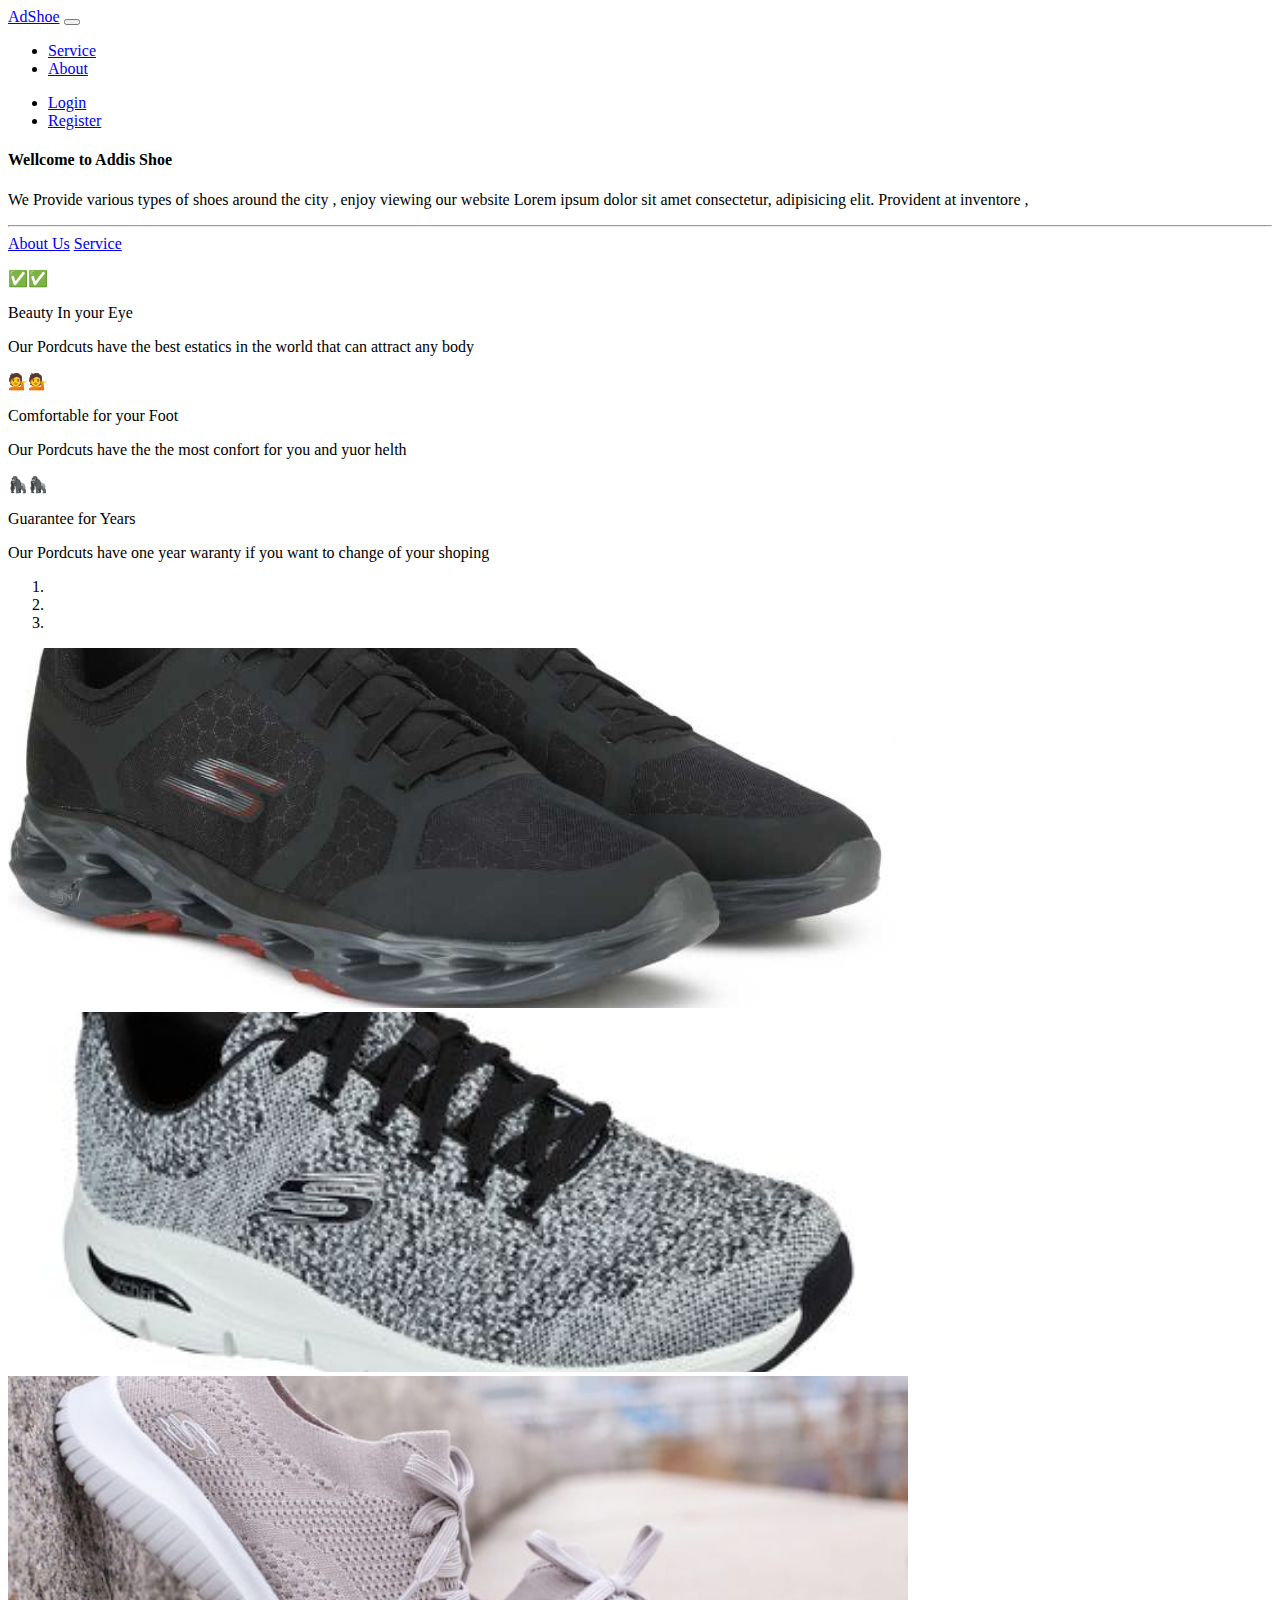
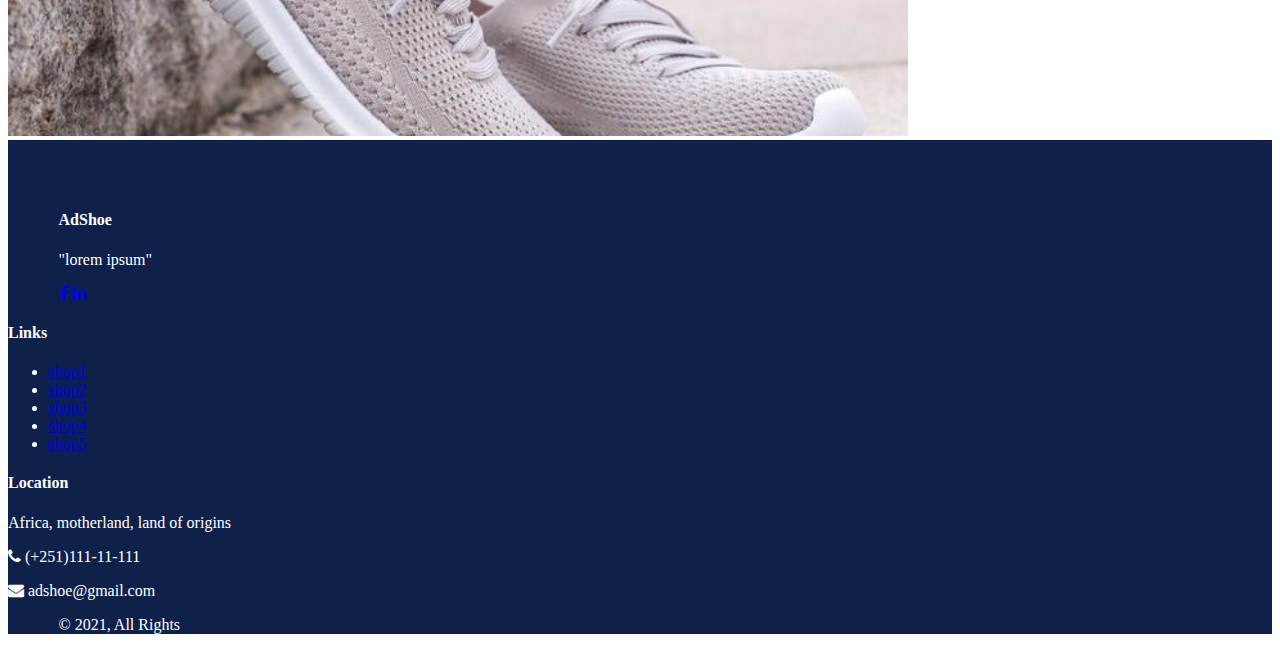
<file: index.html>
<!DOCTYPE html>
<html lang="en">
<head>
    <meta charset="UTF-8">
    <meta name="viewport" content="width=device-width, initial-scale=1.0">
    <link rel="stylesheet" href="https://cdn.jsdelivr.net/npm/bootstrap@4.5.3/dist/css/bootstrap.min.css" 
    integrity="sha384-TX8t27EcRE3e/ihU7zmQxVncDAy5uIKz4rEkgIXeMed4M0jlfIDPvg6uqKI2xXr2" crossorigin="anonymous">
    <link rel="stylesheet" href="https://stackpath.bootstrapcdn.com/font-awesome/4.7.0/css/font-awesome.min.css">
    <link rel="stylesheet" href="./assets/css/style.css">

    <title>AdShoe</title>
</head>
<body>
    
<!-- Navigation -->

<nav class="navbar navbar-expand-md navbar-dark bg-dark sticky-top">
    <a class="navbar-brand" href="index.html">AdShoe</a>


    <button class="navbar-toggler" type="button" data-toggle="collapse" data-target="#colNav"
    aria-controls="navbarSupportedContent" aria-expanded="false" aria-label="Toggle
    navigation">
     <span class="navbar-toggler-icon"></span>
    </button>

    <!-- Nav links -->
    <div class="collapse navbar-collapse" id="colNav">

    <ul class="navbar-nav ">
        <li class="nav-item d-flex justify-content-end">
        <a class="nav-link" href="service.html">Service</a>
        </li>
        <li class="nav-item d-flex justify-content-end">
        <a class="nav-link" href="about.html">About</a>
        </li>
       
    </ul>

    <ul class="navbar-nav ml-auto">

        <li class="nav-item d-flex justify-content-end">
         <a class="nav-link" href="login.html">Login</a>
         </li>
         <li class="nav-item d-flex justify-content-end">
         <a class="nav-link" href="register.html">Register</a>
         </li>
        
    </ul>
    </div>   




</nav>

    <!-- Hero Section -->

<div class="jumbotron" >
    <h4>Wellcome to Addis Shoe</h4>
    <p>We Provide various types of shoes around the city , enjoy viewing our website
    Lorem ipsum dolor sit amet consectetur, adipisicing elit. Provident at inventore ,</p>
    <hr class="my-4">
    <a class="btn btn-outline-info btn-lg" href="about.html">About Us</a>
    <a class="btn btn-info btn-lg" href="service.html">Service</a>
</div>

    <!--Grid System -->
    <div class="row text-center px-4">
    
        <div class="col-lg-4">
        <p>✅✅</p>
        <p class="font-weight-bold"> Beauty In your Eye</p>
        <p>Our Pordcuts have the best estatics in the world that can attract any body</p>
        </div>
    
        <div class="col-lg-4">
        <p>💁💁</p>
        <p class="font-weight-bold"> Comfortable for your Foot</p>
        <p>Our Pordcuts have the the most confort for you and yuor helth</p>
        </div>
    
        <div class="col-lg-4">
        <p>🦍🦍</p>
        <p class="font-weight-bold"> Guarantee for Years </p>
        <p>Our Pordcuts have one year waranty if you want to change of your shoping</p>
        </div>

    </div>


        <!--Image slideshow-->

 <div id="MySlide" class="carousel slide my-4" data-ride="carousel">

    <ol class="carousel-indicators">
        <li data-target="#MySlide" data-slide-to="0" class="active"></li>
        <li data-target="#MySlide" data-slide-to="1"></li>
        <li data-target="#MySlide" data-slide-to="2"></li>
    </ol>
       


 <div class="carousel-inner text-center">
 <div class="carousel-item active">
 <img src="./assets/img/pic1.jpeg" >
 </div>
 <div class="carousel-item ">
 <img src="./assets/img/pic2.jpg" alt="">
 </div>
 <div class="carousel-item ">
 <img src="./assets/img/pic3.jpg" alt="">
 </div>

</div>

<a class="carousel-control-prev" href="#MySlide" role="button" data-slide="prev">
    <span class="carousel-control-prev-icon bg-info" aria-hidden="true"></span>
    <span class="sr-only">Previous</span>
    </a>
    <a class="carousel-control-next" href="#MySlide" role="button" data-slide="next">
    <span class="carousel-control-next-icon bg-info" aria-hidden="true"></span>
    <span class="sr-only">Next</span>
</a>
   

 </div>


 <footer style="background-color: rgb(14, 33, 75);color: white; padding-top: 4%;">
    <div class="row"> 
        <div class="col-md-4" style="padding-left: 4%;">
            <h4>AdShoe</h4>
            <p>"lorem ipsum"</p>
            <a href="#"><span><i class="fa fa-facebook fa-md"></i></span></a>
            <a href="#"><span><i class="fa fa-linkedin fa-md"></i></span></a>
        </div>
        <div class="col-md-4">
            <h4>Links</h4>
            <ul>
                <li><a href="#"> shop1</li></a>
                <li><a href="#"> shop2</li></a>
                <li><a href="#"> shop3</li></a>
                <li><a href="#"> shop4</li></a>
                <li><a href="#"> shop5</li></a>
            </ul>
        </div>
        <div class="col-md-4">
            <h4>Location</h4>
            <p>Africa, motherland, land of origins</p>
            
            <p><i class="fa fa-phone fa-md"></i> (+251)111-11-111</p>
            <p><i class="fa fa-envelope fa-md"></i> adshoe@gmail.com</p>
        </div>
    </div>
    <div class="row" style="padding-left: 4%;">
        <p>&#169; 2021, All Rights</p>
    </div>
</footer>


 <script src="https://code.jquery.com/jquery-3.5.1.slim.min.js" integrity="sha384-DfXdz2htPH0lsSSs5nCTpuj/zy4C+OGpamoFVy38MVBnE+IbbVYUew+OrCXaRkfj" crossorigin="anonymous"></script>
 <script src="https://cdn.jsdelivr.net/npm/bootstrap@4.5.3/dist/js/bootstrap.bundle.min.js" integrity="sha384-ho+j7jyWK8fNQe+A12Hb8AhRq26LrZ/JpcUGGOn+Y7RsweNrtN/tE3MoK7ZeZDyx" crossorigin="anonymous"></script>

</body>
</html>
</file>
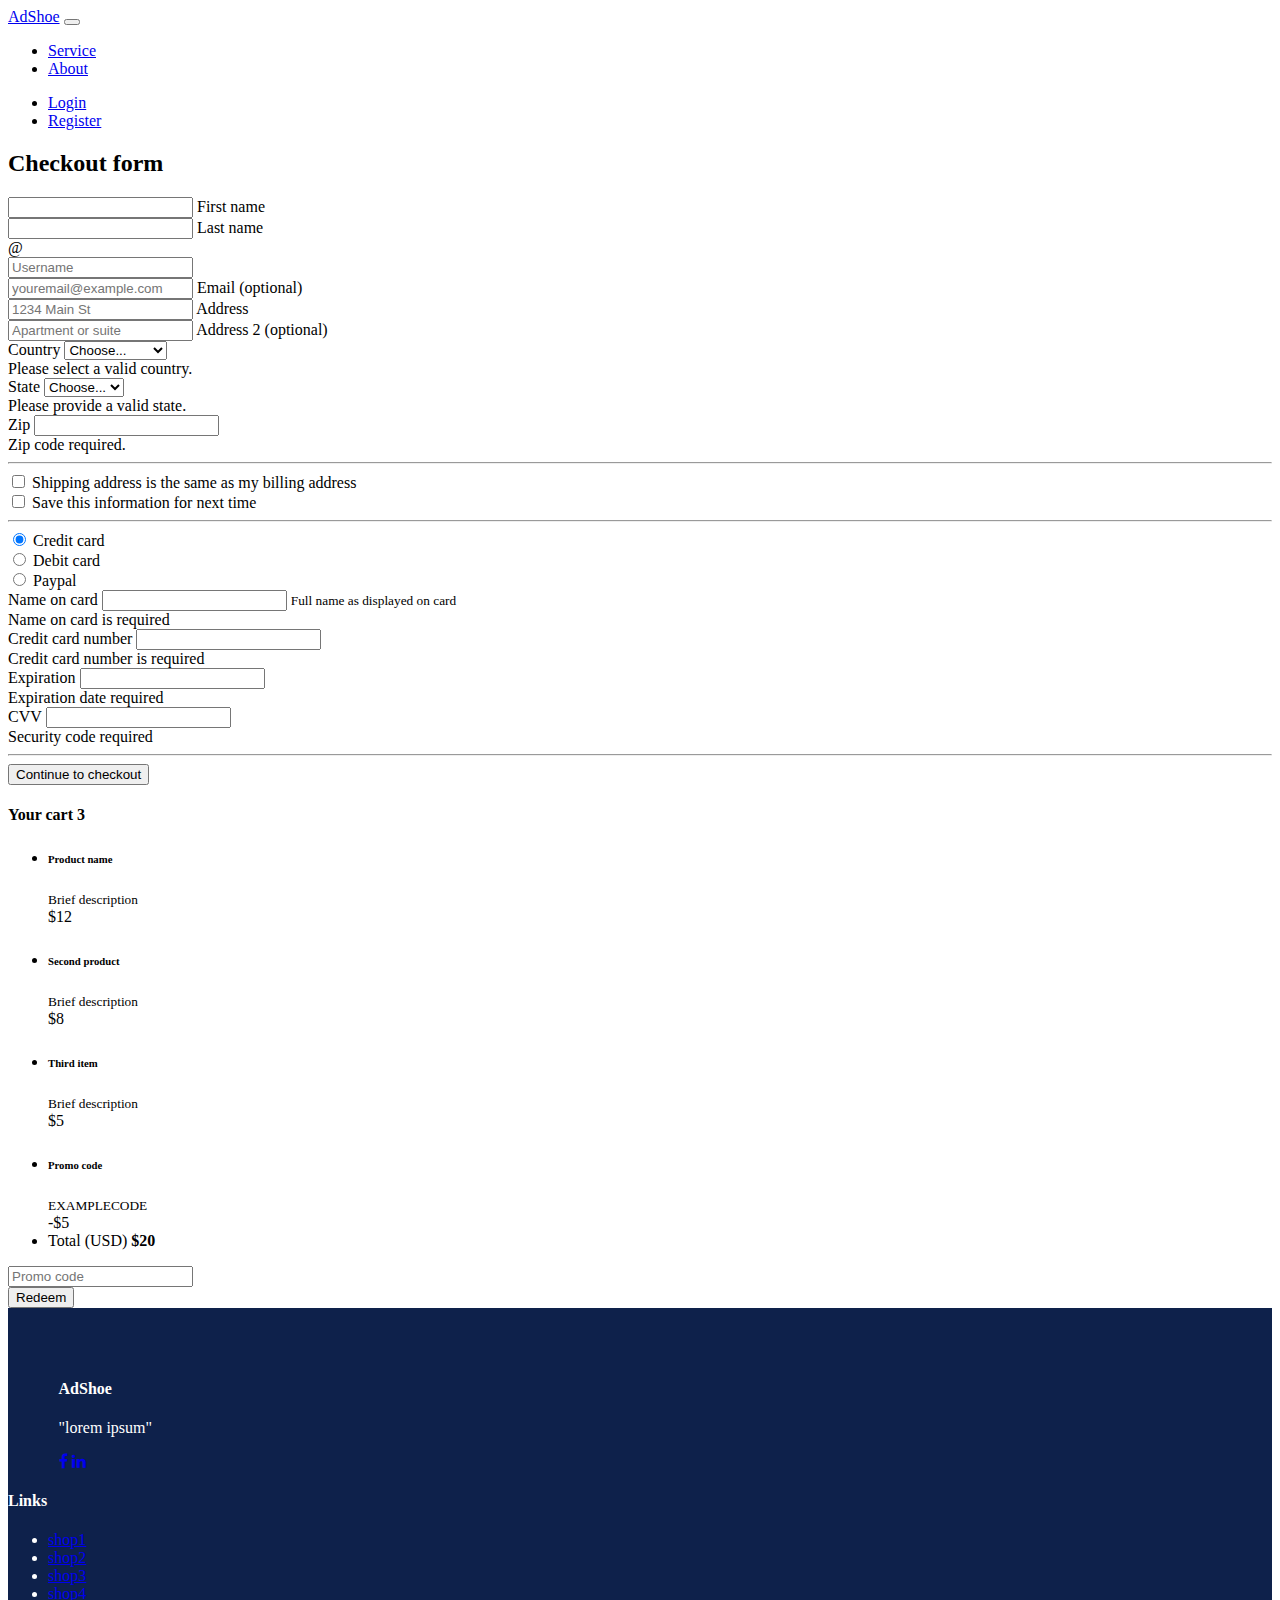
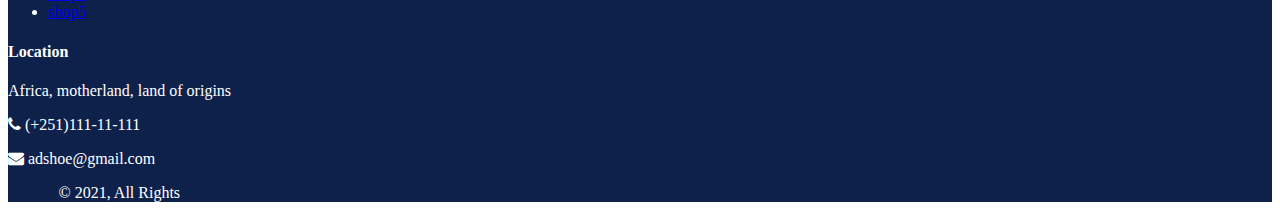
<file: buy.html>
<!DOCTYPE html>
<html lang="en">
<head>
    <meta charset="UTF-8">
    <meta name="viewport" content="width=device-width, initial-scale=1.0">
    <link rel="stylesheet" href="https://cdn.jsdelivr.net/npm/bootstrap@4.5.3/dist/css/bootstrap.min.css" 
    integrity="sha384-TX8t27EcRE3e/ihU7zmQxVncDAy5uIKz4rEkgIXeMed4M0jlfIDPvg6uqKI2xXr2" crossorigin="anonymous">
    <link rel="stylesheet" href="https://stackpath.bootstrapcdn.com/font-awesome/4.7.0/css/font-awesome.min.css">
    <link rel="stylesheet" href="./assets/css/style.css">

    <title>AdShoe</title>
</head>
<body>
    
<!-- Navigation -->

<nav class="navbar navbar-expand-md navbar-dark bg-dark sticky-top">
  <a class="navbar-brand" href="index.html">AdShoe</a>


  <button class="navbar-toggler" type="button" data-toggle="collapse" data-target="#colNav"
  aria-controls="navbarSupportedContent" aria-expanded="false" aria-label="Toggle
  navigation">
   <span class="navbar-toggler-icon"></span>
  </button>

  <!-- Nav links -->
  <div class="collapse navbar-collapse" id="colNav">

  <ul class="navbar-nav ">
      <li class="nav-item">
      <a class="nav-link" href="service.html">Service</a>
      </li>
      <li class="nav-item">
      <a class="nav-link" href="about.html">About</a>
      </li>
     
  </ul>

  <ul class="navbar-nav ml-auto">

      <li class="nav-item">
       <a class="nav-link" href="login.html">Login</a>
       </li>
       <li class="nav-item">
       <a class="nav-link" href="register.html">Register</a>
       </li>
      
  </ul>
  </div>   




</nav>

<main class="mt-5 pt-4">
    <div class="container wow fadeIn">

      <!-- Heading -->
      <h2 class="my-5 h2 text-center">Checkout form</h2>

      <!--Grid row-->
      <div class="row">

        <!--Grid column-->
        <div class="col-md-8 mb-4">

          <!--Card-->
          <div class="card">

            <!--Card content-->
            <form class="card-body">

              <!--Grid row-->
              <div class="row">

                <!--Grid column-->
                <div class="col-md-6 mb-2">

                  <!--firstName-->
                  <div class="md-form ">
                    <input type="text" id="firstName" class="form-control">
                    <label for="firstName" class="">First name</label>
                  </div>

                </div>
                <!--Grid column-->

                <!--Grid column-->
                <div class="col-md-6 mb-2">

                  <!--lastName-->
                  <div class="md-form">
                    <input type="text" id="lastName" class="form-control">
                    <label for="lastName" class="">Last name</label>
                  </div>

                </div>
                <!--Grid column-->

              </div>
              <!--Grid row-->

              <!--Username-->
              <div class="md-form input-group pl-0 mb-5">
                <div class="input-group-prepend">
                  <span class="input-group-text" id="basic-addon1">@</span>
                </div>
                <input type="text" class="form-control py-0" placeholder="Username" aria-describedby="basic-addon1">
              </div>

              <!--email-->
              <div class="md-form mb-5">
                <input type="text" id="email" class="form-control" placeholder="youremail@example.com">
                <label for="email" class="">Email (optional)</label>
              </div>

              <!--address-->
              <div class="md-form mb-5">
                <input type="text" id="address" class="form-control" placeholder="1234 Main St">
                <label for="address" class="">Address</label>
              </div>

              <!--address-2-->
              <div class="md-form mb-5">
                <input type="text" id="address-2" class="form-control" placeholder="Apartment or suite">
                <label for="address-2" class="">Address 2 (optional)</label>
              </div>

              <!--Grid row-->
              <div class="row">

                <!--Grid column-->
                <div class="col-lg-4 col-md-12 mb-4">

                  <label for="country">Country</label>
                  <select class="custom-select d-block w-100" id="country" required>
                    <option value="">Choose...</option>
                    <option>United States</option>
                  </select>
                  <div class="invalid-feedback">
                    Please select a valid country.
                  </div>

                </div>
                <!--Grid column-->

                <!--Grid column-->
                <div class="col-lg-4 col-md-6 mb-4">

                  <label for="state">State</label>
                  <select class="custom-select d-block w-100" id="state" required>
                    <option value="">Choose...</option>
                    <option>California</option>
                  </select>
                  <div class="invalid-feedback">
                    Please provide a valid state.
                  </div>

                </div>
                <!--Grid column-->

                <!--Grid column-->
                <div class="col-lg-4 col-md-6 mb-4">

                  <label for="zip">Zip</label>
                  <input type="text" class="form-control" id="zip" placeholder="" required>
                  <div class="invalid-feedback">
                    Zip code required.
                  </div>

                </div>
                <!--Grid column-->

              </div>
              <!--Grid row-->

              <hr>

              <div class="custom-control custom-checkbox">
                <input type="checkbox" class="custom-control-input" id="same-address">
                <label class="custom-control-label" for="same-address">Shipping address is the same as my billing address</label>
              </div>
              <div class="custom-control custom-checkbox">
                <input type="checkbox" class="custom-control-input" id="save-info">
                <label class="custom-control-label" for="save-info">Save this information for next time</label>
              </div>

              <hr>

              <div class="d-block my-3">
                <div class="custom-control custom-radio">
                  <input id="credit" name="paymentMethod" type="radio" class="custom-control-input" checked required>
                  <label class="custom-control-label" for="credit">Credit card</label>
                </div>
                <div class="custom-control custom-radio">
                  <input id="debit" name="paymentMethod" type="radio" class="custom-control-input" required>
                  <label class="custom-control-label" for="debit">Debit card</label>
                </div>
                <div class="custom-control custom-radio">
                  <input id="paypal" name="paymentMethod" type="radio" class="custom-control-input" required>
                  <label class="custom-control-label" for="paypal">Paypal</label>
                </div>
              </div>
              <div class="row">
                <div class="col-md-6 mb-3">
                  <label for="cc-name">Name on card</label>
                  <input type="text" class="form-control" id="cc-name" placeholder="" required>
                  <small class="text-muted">Full name as displayed on card</small>
                  <div class="invalid-feedback">
                    Name on card is required
                  </div>
                </div>
                <div class="col-md-6 mb-3">
                  <label for="cc-number">Credit card number</label>
                  <input type="text" class="form-control" id="cc-number" placeholder="" required>
                  <div class="invalid-feedback">
                    Credit card number is required
                  </div>
                </div>
              </div>
              <div class="row">
                <div class="col-md-3 mb-3">
                  <label for="cc-expiration">Expiration</label>
                  <input type="text" class="form-control" id="cc-expiration" placeholder="" required>
                  <div class="invalid-feedback">
                    Expiration date required
                  </div>
                </div>
                <div class="col-md-3 mb-3">
                  <label for="cc-expiration">CVV</label>
                  <input type="text" class="form-control" id="cc-cvv" placeholder="" required>
                  <div class="invalid-feedback">
                    Security code required
                  </div>
                </div>
              </div>
              <hr class="mb-4">
              <button class="btn btn-primary btn-lg btn-block" type="submit">Continue to checkout</button>

            </form>

          </div>
          <!--/.Card-->

        </div>
        <!--Grid column-->

        <!--Grid column-->
        <div class="col-md-4 mb-4">

          <!-- Heading -->
          <h4 class="d-flex justify-content-between align-items-center mb-3">
            <span class="text-muted">Your cart</span>
            <span class="badge badge-secondary badge-pill">3</span>
          </h4>

          <!-- Cart -->
          <ul class="list-group mb-3 z-depth-1">
            <li class="list-group-item d-flex justify-content-between lh-condensed">
              <div>
                <h6 class="my-0">Product name</h6>
                <small class="text-muted">Brief description</small>
              </div>
              <span class="text-muted">$12</span>
            </li>
            <li class="list-group-item d-flex justify-content-between lh-condensed">
              <div>
                <h6 class="my-0">Second product</h6>
                <small class="text-muted">Brief description</small>
              </div>
              <span class="text-muted">$8</span>
            </li>
            <li class="list-group-item d-flex justify-content-between lh-condensed">
              <div>
                <h6 class="my-0">Third item</h6>
                <small class="text-muted">Brief description</small>
              </div>
              <span class="text-muted">$5</span>
            </li>
            <li class="list-group-item d-flex justify-content-between bg-light">
              <div class="text-success">
                <h6 class="my-0">Promo code</h6>
                <small>EXAMPLECODE</small>
              </div>
              <span class="text-success">-$5</span>
            </li>
            <li class="list-group-item d-flex justify-content-between">
              <span>Total (USD)</span>
              <strong>$20</strong>
            </li>
          </ul>
          <!-- Cart -->

          <!-- Promo code -->
          <form class="card p-2">
            <div class="input-group">
              <input type="text" class="form-control" placeholder="Promo code" aria-label="Recipient's username" aria-describedby="basic-addon2">
              <div class="input-group-append">
                <button class="btn btn-secondary btn-md waves-effect m-0" type="button">Redeem</button>
              </div>
            </div>
          </form>
          <!-- Promo code -->

        </div>
        <!--Grid column-->

      </div>
      <!--Grid row-->

    </div>
  </main>

  <footer style="background-color: rgb(14, 33, 75);color: white; padding-top: 4%;">
    <div class="row"> 
        <div class="col-md-4" style="padding-left: 4%;">
            <h4>AdShoe</h4>
            <p>"lorem ipsum"</p>
            <a href="#"><span><i class="fa fa-facebook fa-md"></i></span></a>
            <a href="#"><span><i class="fa fa-linkedin fa-md"></i></span></a>
        </div>
        <div class="col-md-4">
            <h4>Links</h4>
            <ul>
                <li><a href="#"> shop1</li></a>
                <li><a href="#"> shop2</li></a>
                <li><a href="#"> shop3</li></a>
                <li><a href="#"> shop4</li></a>
                <li><a href="#"> shop5</li></a>
            </ul>
        </div>
        <div class="col-md-4">
            <h4>Location</h4>
            <p>Africa, motherland, land of origins</p>
            
            <p><i class="fa fa-phone fa-md"></i> (+251)111-11-111</p>
            <p><i class="fa fa-envelope fa-md"></i> adshoe@gmail.com</p>
        </div>
    </div>
    <div class="row" style="padding-left: 4%;">
        <p>&#169; 2021, All Rights</p>
    </div>
</footer>


</body>
</html>
</file>
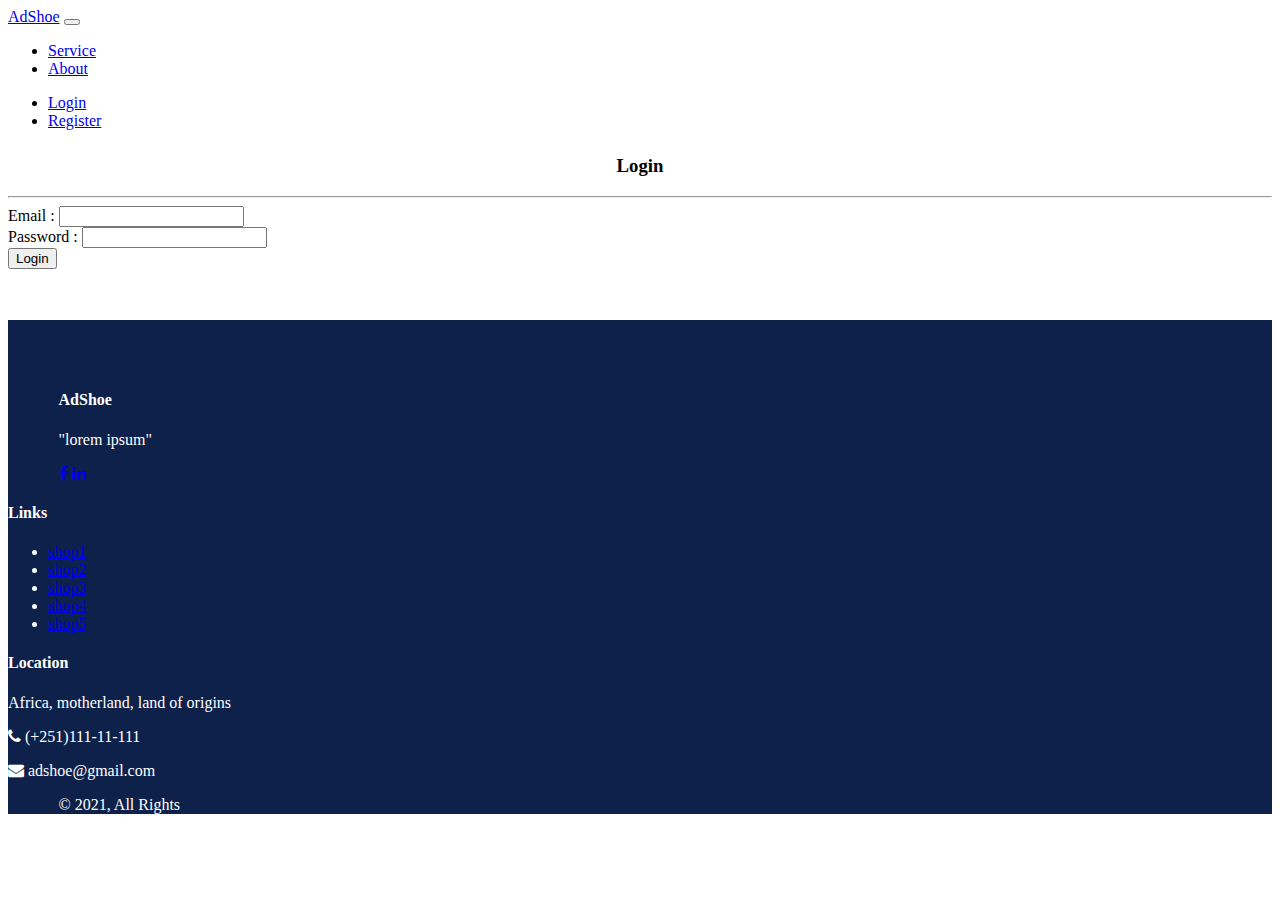
<file: login.html>
<!DOCTYPE html>
<html lang="en">
<head>
    <meta charset="UTF-8">
    <meta name="viewport" content="width=device-width, initial-scale=1.0">
    <link rel="stylesheet" href="https://cdn.jsdelivr.net/npm/bootstrap@4.5.3/dist/css/bootstrap.min.css" 
    integrity="sha384-TX8t27EcRE3e/ihU7zmQxVncDAy5uIKz4rEkgIXeMed4M0jlfIDPvg6uqKI2xXr2" crossorigin="anonymous">
    <link rel="stylesheet" href="https://stackpath.bootstrapcdn.com/font-awesome/4.7.0/css/font-awesome.min.css">
    <link rel="stylesheet" href="./assets/css/style.css">

    <title>AdShoe</title>
</head>

<nav class="navbar navbar-expand-md navbar-dark bg-dark sticky-top">
    <a class="navbar-brand" href="index.html">AdShoe</a>


    <button class="navbar-toggler" type="button" data-toggle="collapse" data-target="#colNav"
    aria-controls="navbarSupportedContent" aria-expanded="false" aria-label="Toggle
    navigation">
     <span class="navbar-toggler-icon"></span>
    </button>

    <!-- Nav links -->
    <div class="collapse navbar-collapse" id="colNav">

    <ul class="navbar-nav ">
        <li class="nav-item d-flex justify-content-end">
        <a class="nav-link" href="service.html">Service</a>
        </li>
        <li class="nav-item d-flex justify-content-end">
        <a class="nav-link" href="about.html">About</a>
        </li>
       
    </ul>

    <ul class="navbar-nav ml-auto">

        <li class="nav-item d-flex justify-content-end">
         <a class="nav-link" href="login.html">Login</a>
         </li>
         <li class="nav-item d-flex justify-content-end">
         <a class="nav-link" href="register.html">Register</a>
         </li>
        
    </ul>
    </div>   




</nav>

<!--content-->

<h3 style="text-align: center; margin-top: 2%;" >Login</h3>
 <hr>
<div class="container">
<form action="">
    <div class="form-group">
        <label for="memail">Email : </label>
        <input class="form-control" type="email" name="memail" id="memail">
        </div>
        <div class="form-group">
        <label for="pass">Password : </label>
        <input class="form-control" type="password" name="pass" id="pass">
        </div>
<button type="submit" class="btn btn-primary btn-lg" style="margin: 0 0 4% 0;">Login</button>
</form>
</div>



<footer style="background-color: rgb(14, 33, 75);color: white; padding-top: 4%;">
    <div class="row"> 
        <div class="col-md-4" style="padding-left: 4%;">
            <h4>AdShoe</h4>
            <p>"lorem ipsum"</p>
            <a href="#"><span><i class="fa fa-facebook fa-md"></i></span></a>
            <a href="#"><span><i class="fa fa-linkedin fa-md"></i></span></a>
        </div>
        <div class="col-md-4">
            <h4>Links</h4>
            <ul>
                <li><a href="#"> shop1</li></a>
                <li><a href="#"> shop2</li></a>
                <li><a href="#"> shop3</li></a>
                <li><a href="#"> shop4</li></a>
                <li><a href="#"> shop5</li></a>
            </ul>
        </div>
        <div class="col-md-4">
            <h4>Location</h4>
            <p>Africa, motherland, land of origins</p>
            
            <p><i class="fa fa-phone fa-md"></i> (+251)111-11-111</p>
            <p><i class="fa fa-envelope fa-md"></i> adshoe@gmail.com</p>
        </div>
    </div>
    <div class="row" style="padding-left: 4%;">
        <p>&#169; 2021, All Rights</p>
    </div>
</footer>


 <script src="https://code.jquery.com/jquery-3.5.1.slim.min.js" integrity="sha384-DfXdz2htPH0lsSSs5nCTpuj/zy4C+OGpamoFVy38MVBnE+IbbVYUew+OrCXaRkfj" crossorigin="anonymous"></script>
 <script src="https://cdn.jsdelivr.net/npm/bootstrap@4.5.3/dist/js/bootstrap.bundle.min.js" integrity="sha384-ho+j7jyWK8fNQe+A12Hb8AhRq26LrZ/JpcUGGOn+Y7RsweNrtN/tE3MoK7ZeZDyx" crossorigin="anonymous"></script>








<body>
    
</body>
</html>
</file>
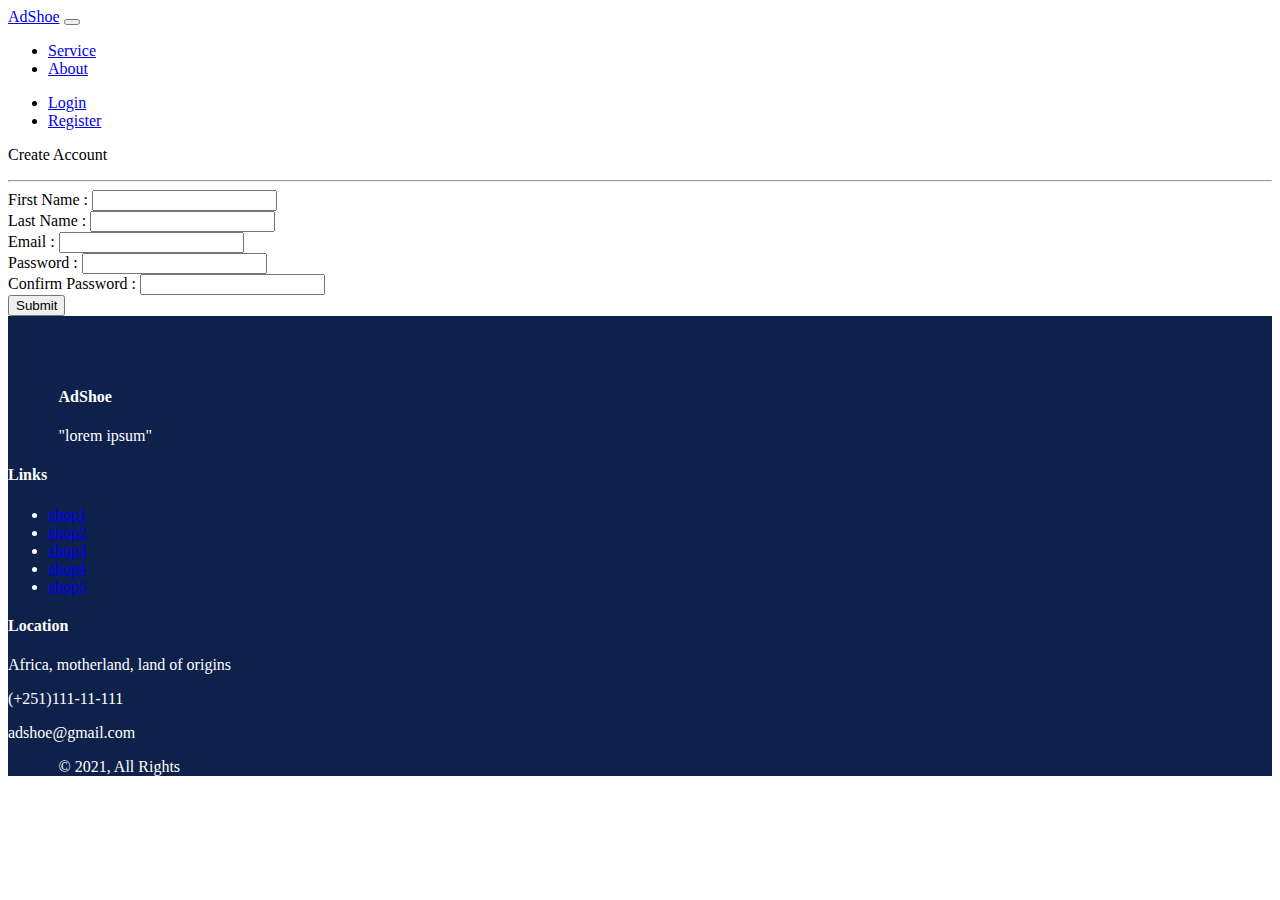
<file: register.html>
<!DOCTYPE html>
<html lang="en">
<head>
    <meta charset="UTF-8">
    <meta name="viewport" content="width=device-width, initial-scale=1.0">
    <link rel="stylesheet" href="https://cdn.jsdelivr.net/npm/bootstrap@4.5.3/dist/css/bootstrap.min.css" 
    integrity="sha384-TX8t27EcRE3e/ihU7zmQxVncDAy5uIKz4rEkgIXeMed4M0jlfIDPvg6uqKI2xXr2" crossorigin="anonymous">
    <title>Adshoe</title>
</head>
<body>
    
<!-- Navigation -->

<nav class="navbar navbar-expand-md navbar-dark bg-dark sticky-top">
    <a class="navbar-brand" href="index.html">AdShoe</a>


    <button class="navbar-toggler" type="button" data-toggle="collapse" data-target="#colNav"
    aria-controls="navbarSupportedContent" aria-expanded="false" aria-label="Toggle
    navigation">
     <span class="navbar-toggler-icon"></span>
    </button>

    <!-- Nav links -->
    <div class="collapse navbar-collapse" id="colNav">

    <ul class="navbar-nav ">
        <li class="nav-item d-flex justify-content-end">
        <a class="nav-link" href="service.html">Service</a>
        </li>
        <li class="nav-item d-flex justify-content-end">
        <a class="nav-link" href="about.html">About</a>
        </li>
       
    </ul>

    <ul class="navbar-nav ml-auto">

        <li class="nav-item d-flex justify-content-end">
         <a class="nav-link" href="login.html">Login</a>
         </li>
         <li class="nav-item d-flex justify-content-end">
         <a class="nav-link" href="register.html">Register</a>
         </li>
        
    </ul>
    </div>   




</nav>


 <p class="display-4">Create Account</p>
 <hr class="mx-auto">

 <div class="container">
    <form action="">
    <div class="form-group">
    <label for="fname">First Name : </label>
    <input class="form-control" type="text" name="fname" id="fname">
    </div>
    <div class="form-group">
    <label for="sname">Last Name : </label>
    <input class="form-control" type="text" name="lname" id="fname">
    </div>
    <div class="form-group">
    <label for="memail">Email : </label>
    <input class="form-control" type="email" name="memail" id="memail">
    </div>
    <div class="form-group">
    <label for="pass">Password : </label>
    <input class="form-control" type="password" name="pass" id="pass">
    </div>
    <div class="form-group">
    <label for="pass2">Confirm Password : </label>
    <input class="form-control" type="password" name="pass2" id="pass2">
    </div>
    <div class="form-group"><label for="fname">
    <input class="form-control-lg" type="submit" >
    </div>
    </form>
    </div>

    <footer style="background-color: rgb(14, 33, 75);color: white; padding-top: 4%;">
        <div class="row"> 
            <div class="col-md-4" style="padding-left: 4%;">
                <h4>AdShoe</h4>
                <p>"lorem ipsum"</p>
                <a href="#"><span><i class="fa fa-facebook fa-md"></i></span></a>
                <a href="#"><span><i class="fa fa-linkedin fa-md"></i></span></a>
            </div>
            <div class="col-md-4">
                <h4>Links</h4>
                <ul>
                    <li><a href="#"> shop1</li></a>
                    <li><a href="#"> shop2</li></a>
                    <li><a href="#"> shop3</li></a>
                    <li><a href="#"> shop4</li></a>
                    <li><a href="#"> shop5</li></a>
                </ul>
            </div>
            <div class="col-md-4">
                <h4>Location</h4>
                <p>Africa, motherland, land of origins</p>
                
                <p><i class="fa fa-phone fa-md"></i> (+251)111-11-111</p>
                <p><i class="fa fa-envelope fa-md"></i> adshoe@gmail.com</p>
            </div>
        </div>
        <div class="row" style="padding-left: 4%;">
            <p>&#169; 2021, All Rights</p>
        </div>
    </footer>
    

    <script src="https://code.jquery.com/jquery-3.5.1.slim.min.js" integrity="sha384-DfXdz2htPH0lsSSs5nCTpuj/zy4C+OGpamoFVy38MVBnE+IbbVYUew+OrCXaRkfj" crossorigin="anonymous"></script>
    <script src="https://cdn.jsdelivr.net/npm/bootstrap@4.5.3/dist/js/bootstrap.bundle.min.js" integrity="sha384-ho+j7jyWK8fNQe+A12Hb8AhRq26LrZ/JpcUGGOn+Y7RsweNrtN/tE3MoK7ZeZDyx" crossorigin="anonymous"></script>

</body>
</html>
</file>
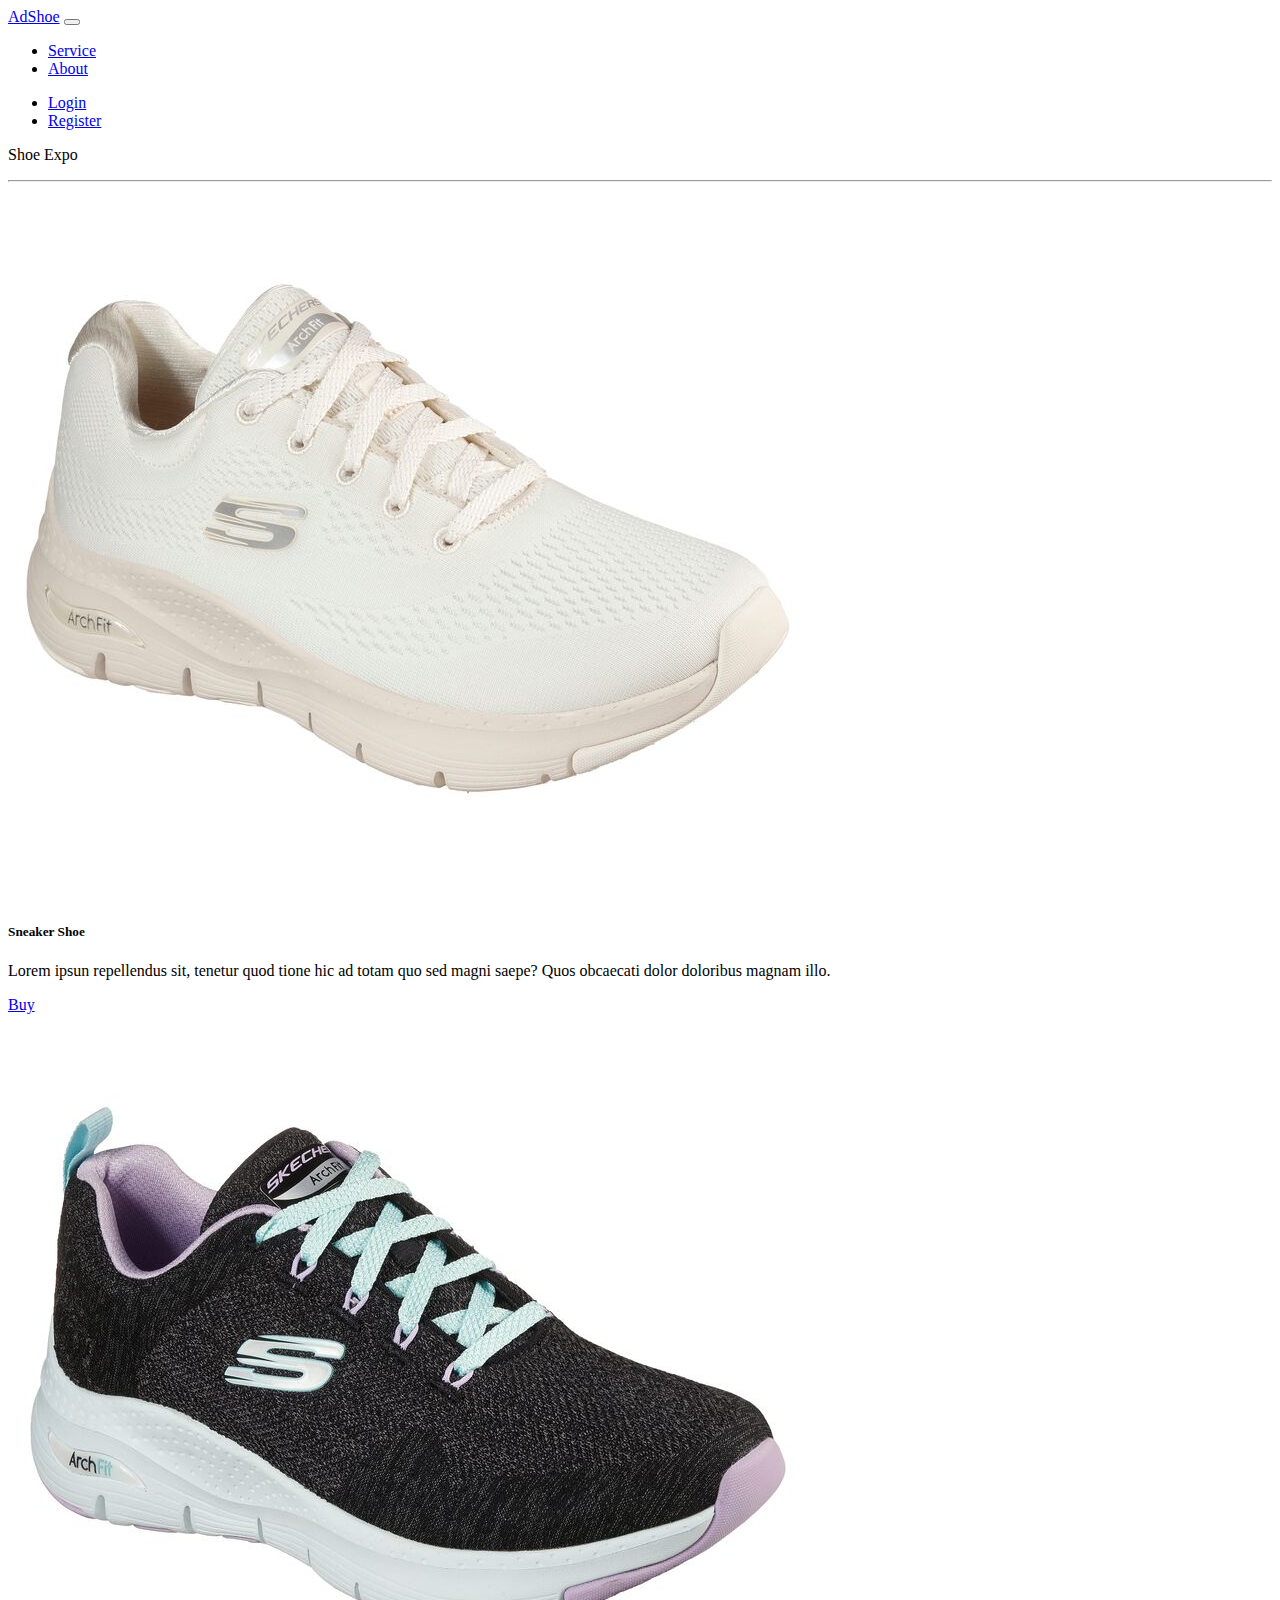
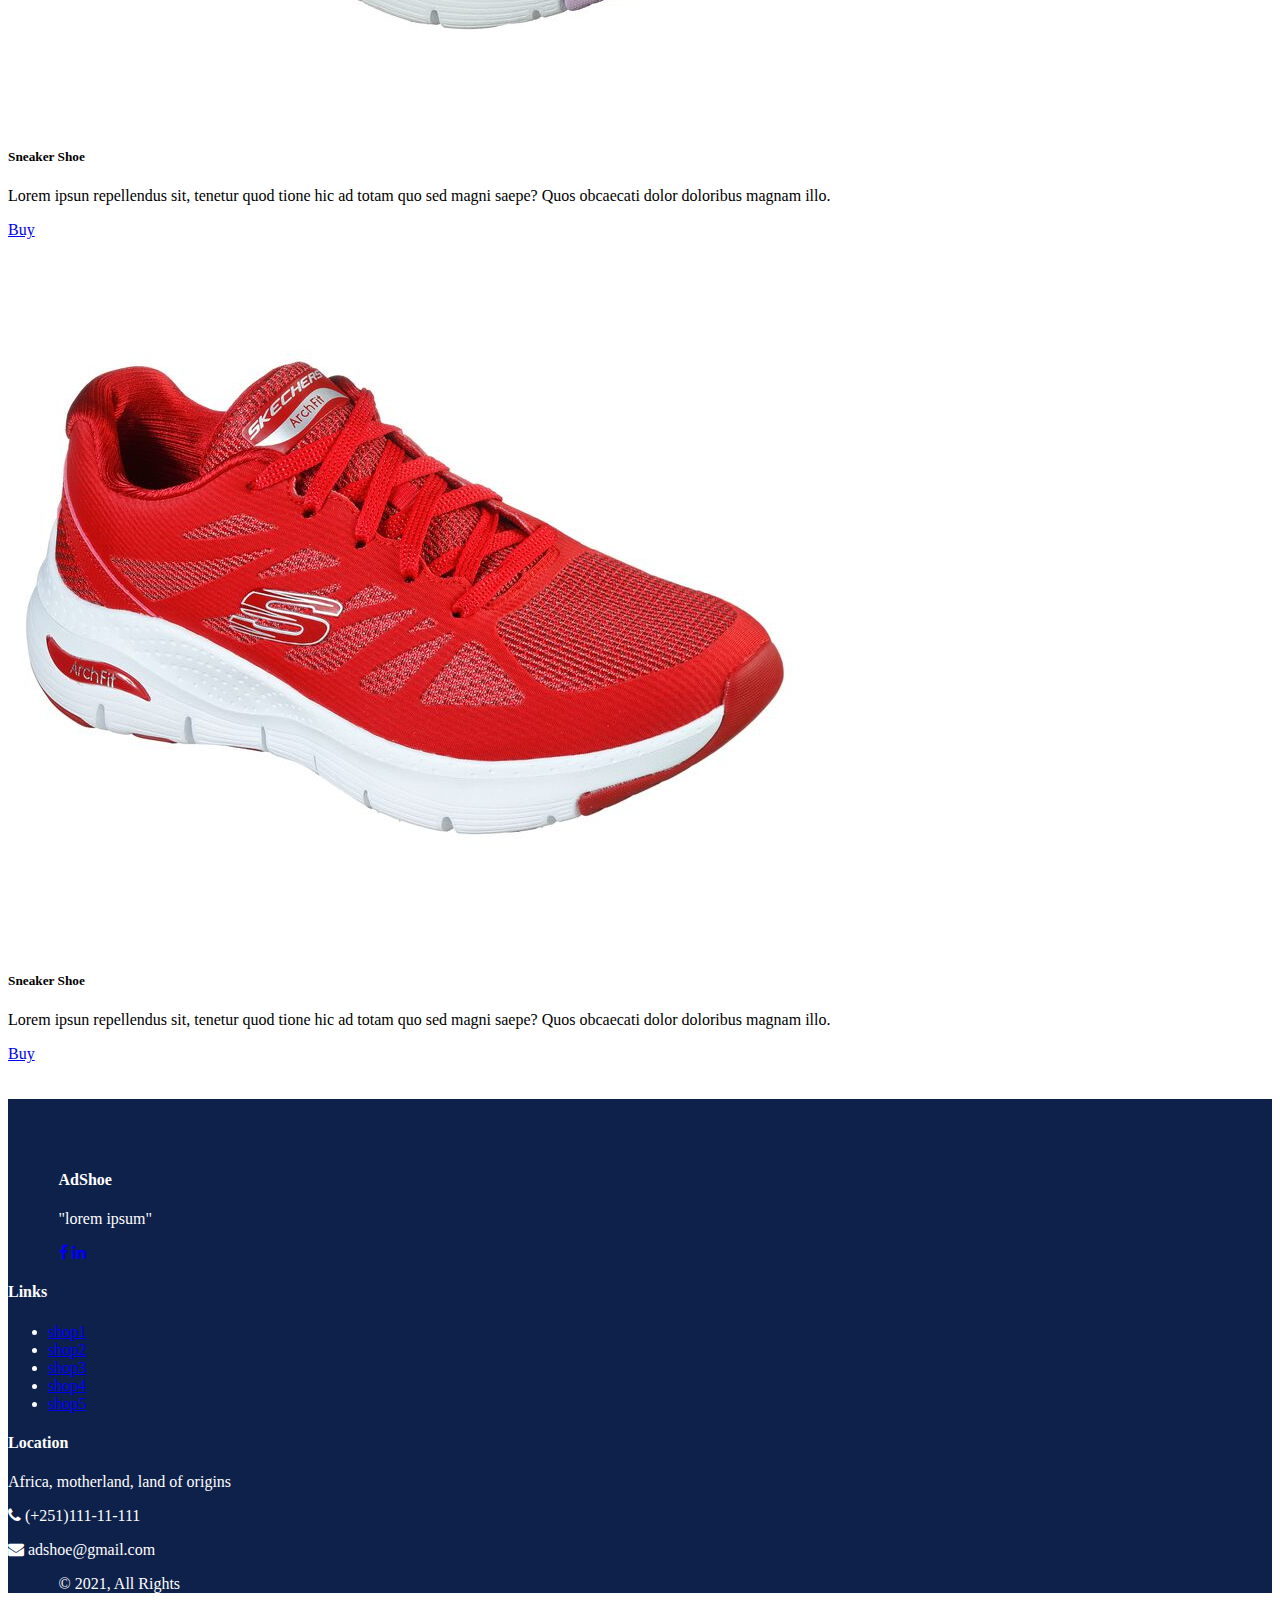
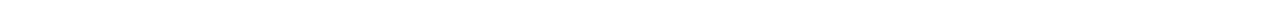
<file: service.html>
<!DOCTYPE html>
<html lang="en">
<head>
    <meta charset="UTF-8">
    <meta name="viewport" content="width=device-width, initial-scale=1.0">
    <link rel="stylesheet" href="https://cdn.jsdelivr.net/npm/bootstrap@4.5.3/dist/css/bootstrap.min.css" 
    integrity="sha384-TX8t27EcRE3e/ihU7zmQxVncDAy5uIKz4rEkgIXeMed4M0jlfIDPvg6uqKI2xXr2" crossorigin="anonymous">
    <link rel="stylesheet" href="https://stackpath.bootstrapcdn.com/font-awesome/4.7.0/css/font-awesome.min.css">
    <link rel="stylesheet" href="./assets/css/style.css">
    <title>AdShoe</title>
</head>


<body style="overflow-x: hidden;">
    
<!-- Navigation -->

<nav class="navbar navbar-expand-md navbar-dark bg-dark sticky-top">
    <a class="navbar-brand" href="index.html">AdShoe</a>


    <button class="navbar-toggler" type="button" data-toggle="collapse" data-target="#colNav"
    aria-controls="navbarSupportedContent" aria-expanded="false" aria-label="Toggle
    navigation">
     <span class="navbar-toggler-icon"></span>
    </button>

    <!-- Nav links -->
    <div class="collapse navbar-collapse" id="colNav">

    <ul class="navbar-nav">
        <li class="nav-item d-flex justify-content-end">
        <a class="nav-link" href="service.html">Service</a>
        </li>
        <li class="nav-item d-flex justify-content-end">
        <a class="nav-link" href="about.html">About</a>
        </li>
       
    </ul>

    <ul class="navbar-nav ml-auto">

        <li class="nav-item d-flex justify-content-end">
         <a class="nav-link" href="login.html">Login</a>
         </li>
         <li class="nav-item d-flex justify-content-end">
         <a class="nav-link" href="register.html">Register</a>
         </li>
        
    </ul>
    </div>   




</nav>

  




 <p class="display-4">Shoe Expo</p>
 <hr class="mx-auto">

 <div class="container-fliud ml-auto mt-2">
 <div class="row text-center">
      
    <div class="col-md-4">
  <div class="card">
  <img class="card-img-top img-fluid" src="./assets/img/serv1.jpg" alt="">
  <div class="card-body">
  <h5 class="card-title">Sneaker Shoe</h5>
  <p class="card-text">Lorem ipsun repellendus sit, tenetur quod
  tione hic ad totam quo sed magni saepe? Quos obcaecati dolor doloribus magnam
  illo.</p>
  <a href="buy.html" class="btn btn-primary btn-lg">Buy</a>
  </div>
  </div>
    </div>

  <div class="col-md-4">
    <div class="card">
    <img class="card-img-top img-fluid" src="./assets/img/serv2.jpg" alt="">
    <div class="card-body">
    <h5 class="card-title">Sneaker Shoe</h5>
    <p class="card-text">Lorem ipsun repellendus sit, tenetur quod
    tione hic ad totam quo sed magni saepe? Quos obcaecati dolor doloribus magnam
    illo.</p>
    <a href="buy.html" class="btn btn-primary btn-lg">Buy</a>
    </div>
    </div>
  </div>

    <div class="col-md-4">
        <div class="card">
        <img class="card-img-top img-fluid w-30 h-30" src="./assets/img/serv3.jpg" alt="">
        <div class="card-body">
        <h5 class="card-title">Sneaker Shoe</h5>
        <p class="card-text">Lorem ipsun repellendus sit, tenetur quod
        tione hic ad totam quo sed magni saepe? Quos obcaecati dolor doloribus magnam
        illo.</p>
        <a href="buy.html" class="btn btn-primary btn-lg">Buy</a>
        </div>
        </div>
        </div>

  </div>
 </div>

<br><br>
 <footer style="background-color: rgb(14, 33, 75);color: white; padding-top: 4%;">
    <div class="row"> 
        <div class="col-md-4" style="padding-left: 4%;">
            <h4>AdShoe</h4>
            <p>"lorem ipsum"</p>
            <a href="#"><span><i class="fa fa-facebook fa-md"></i></span></a>
            <a href="#"><span><i class="fa fa-linkedin fa-md"></i></span></a>
        </div>
        <div class="col-md-4">
            <h4>Links</h4>
            <ul>
                <li><a href="#"> shop1</li></a>
                <li><a href="#"> shop2</li></a>
                <li><a href="#"> shop3</li></a>
                <li><a href="#"> shop4</li></a>
                <li><a href="#"> shop5</li></a>
            </ul>
        </div>
        <div class="col-md-4">
            <h4>Location</h4>
            <p>Africa, motherland, land of origins</p>
            
            <p><i class="fa fa-phone fa-md"></i> (+251)111-11-111</p>
            <p><i class="fa fa-envelope fa-md"></i> adshoe@gmail.com</p>
        </div>
    </div>
    <div class="row" style="padding-left: 4%;">
        <p>&#169; 2021, All Rights</p>
    </div>
</footer>


 <script src="https://code.jquery.com/jquery-3.5.1.slim.min.js" integrity="sha384-DfXdz2htPH0lsSSs5nCTpuj/zy4C+OGpamoFVy38MVBnE+IbbVYUew+OrCXaRkfj" crossorigin="anonymous"></script>
 <script src="https://cdn.jsdelivr.net/npm/bootstrap@4.5.3/dist/js/bootstrap.bundle.min.js" integrity="sha384-ho+j7jyWK8fNQe+A12Hb8AhRq26LrZ/JpcUGGOn+Y7RsweNrtN/tE3MoK7ZeZDyx" crossorigin="anonymous"></script>

</body>
</html>
</file>
<file: assets/css/style.css>
.carousel-inner img {
    width: 100%;
    height: 100%;
    object-fit: cover;
  
  }
  
  .carousel-inner > .carousel-item > img {
  height: 40vh;
  width: 100vh;
  }
</file>
